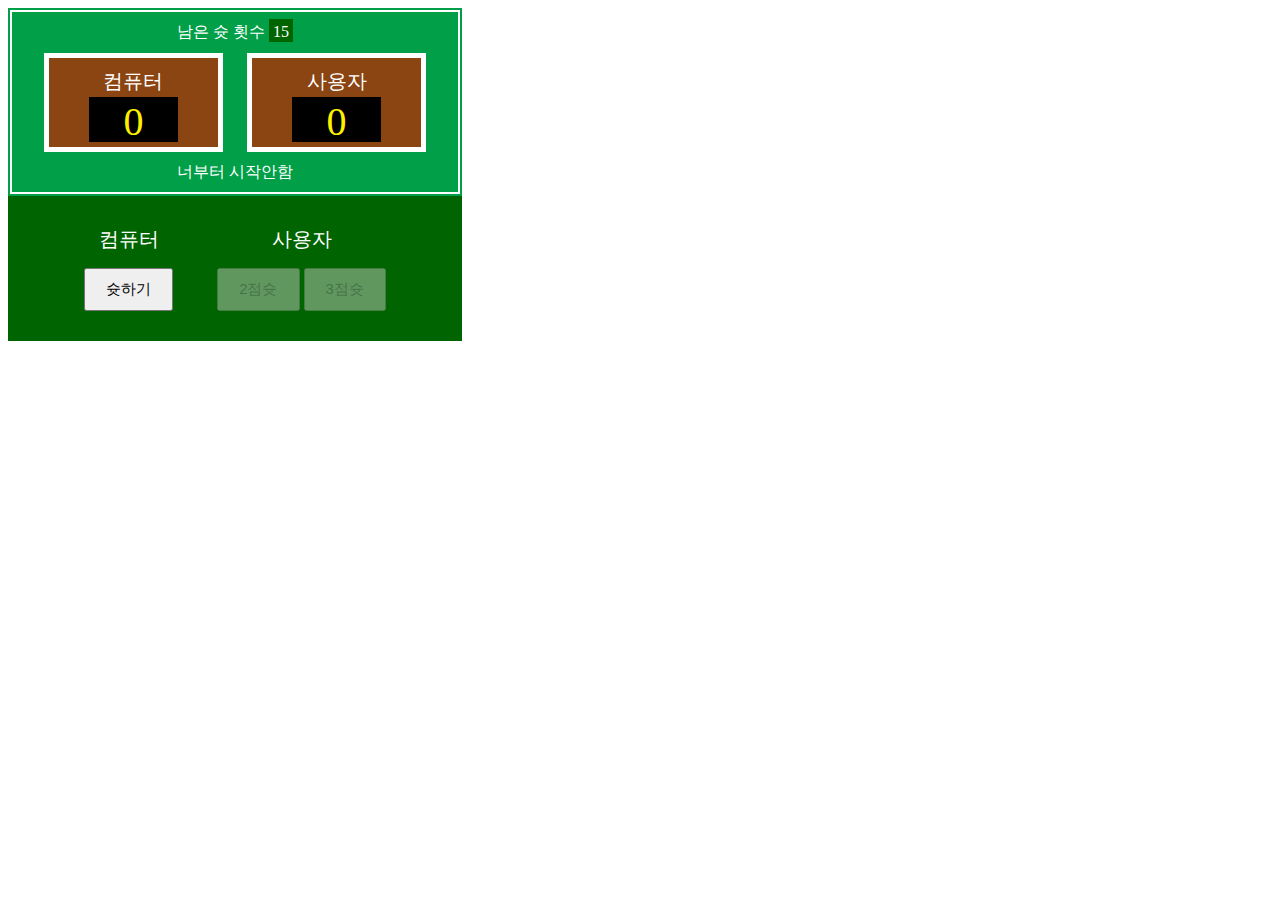
<file: basketball game/index.html>
<!DOCTYPE html>
<html lang="en">
<head>
    <meta charset="UTF-8">
    <title>농구 컨테스트</title>
    <link rel="stylesheet" href="css/style.css">
    <script src="js/scripts.js"></script>
</head>
<body>
    <!--점수판 UI-->
    <div class="div-scoreboard">
        <div class="div-scoreboard-inner">
            <div class="div-shots-left">
                <span>남은 슛 횟수</span>
                <span id="shots-left">15</span>
            </div>
            <div class="div-score">
                <div class="div-score-name">컴퓨터</div>
                <div id="computer-score" class="div-score-number">0</div>
            </div>
            <div class="div-score">
                <div class="div-score-name">사용자</div>
                <div id="user-score" class="div-score-number">0</div>
            </div>
            <div id="text">너부터 시작안함</div>
        </div>
    </div>
    <!--조작부 UI-->
    <div class="div-control-panel">
        <div id="div-computer" class="div-panel">
            <div class="div-control-name">컴퓨터</div>
            <button class="btn-computer" onclick="onComputerShoot()">슛하기</button>
        </div>
        <div id="div-user" class="div-panel">
            <div class="div-control-name">사용자</div>
            <button class="btn-user" onclick="onUserShoot(2)" disabled>2점슛</button>
            <button class="btn-user" onclick="onUserShoot(3)" disabled>3점슛</button>
        </div>
    </div>
</body>
</html>
</file>
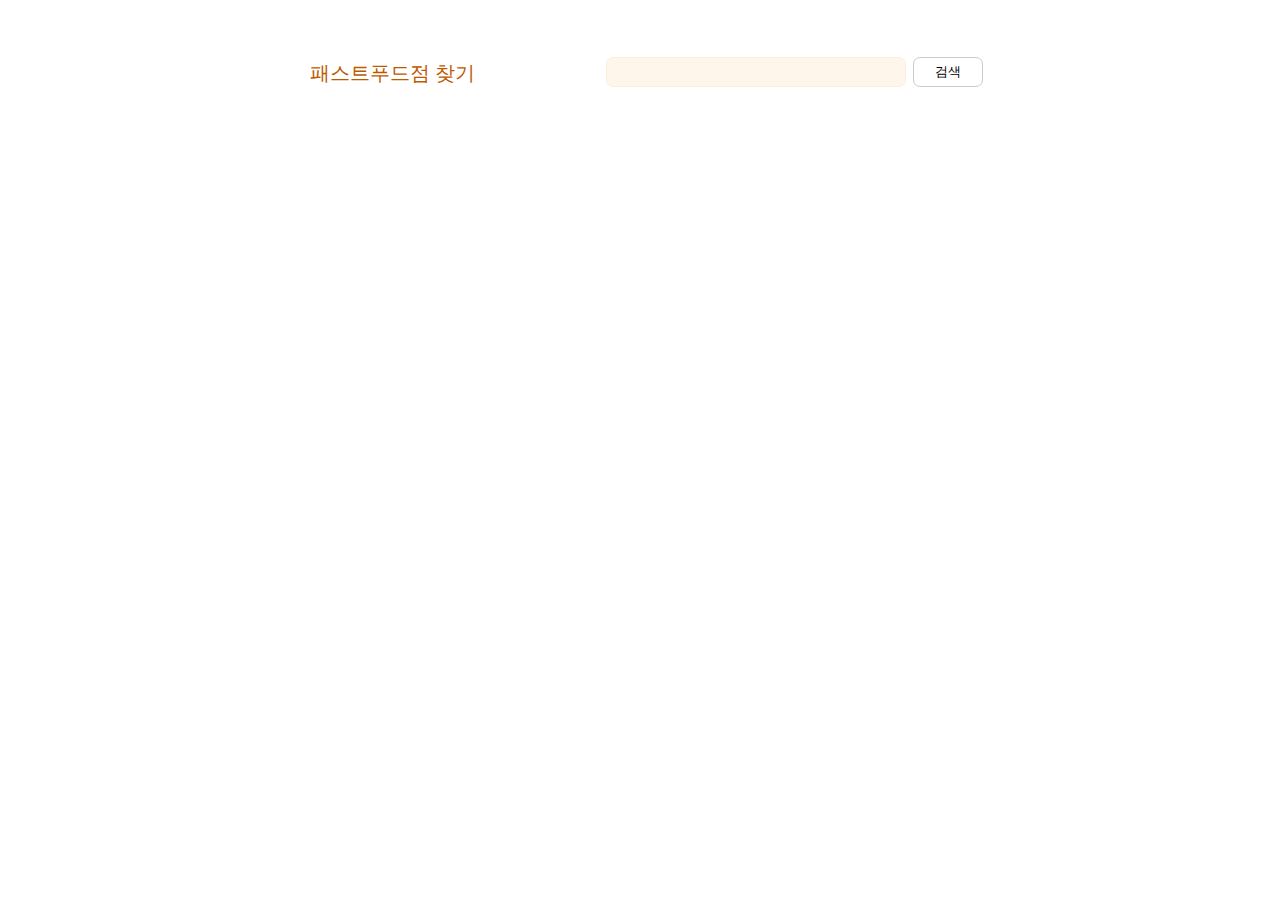
<file: fastfood/index.html>
<!DOCTYPE html>
<html lang="en">
<head>
    <meta charset="UTF-8">
    <title>패스트푸드점 찾기</title>
    <link href="css/style.css" rel="stylesheet"> 
    <script src="https://code.jquery.com/jquery-3.6.3.js" integrity="sha256-nQLuAZGRRcILA+6dMBOvcRh5Pe310sBpanc6+QBmyVM=" crossorigin="anonymous"></script>
    <script src="js/scripts.js"></script>
</head>
<body>
    <div class="container">
        
            <div class="title">패스트푸드점 찾기</div>
            <div class="search">
                <input id="txt-search" type="text"/>
                <button class="btn-search">검색</button>
          
        </div>
        <div class="body">
            <div class="total"></div>
            <div class="list"></div>
        </div>
        <div class="paging"></div>
    </div>
    <!--아이템 템플릿-->
    <div id="item-template" class="item">
        <div class="item-number"></div>
        <div class="item-detail">
            <div class="item-name"></div>
            <div class="item-address"></div>
        </div>
    </div>
</body>
</html>
</file>
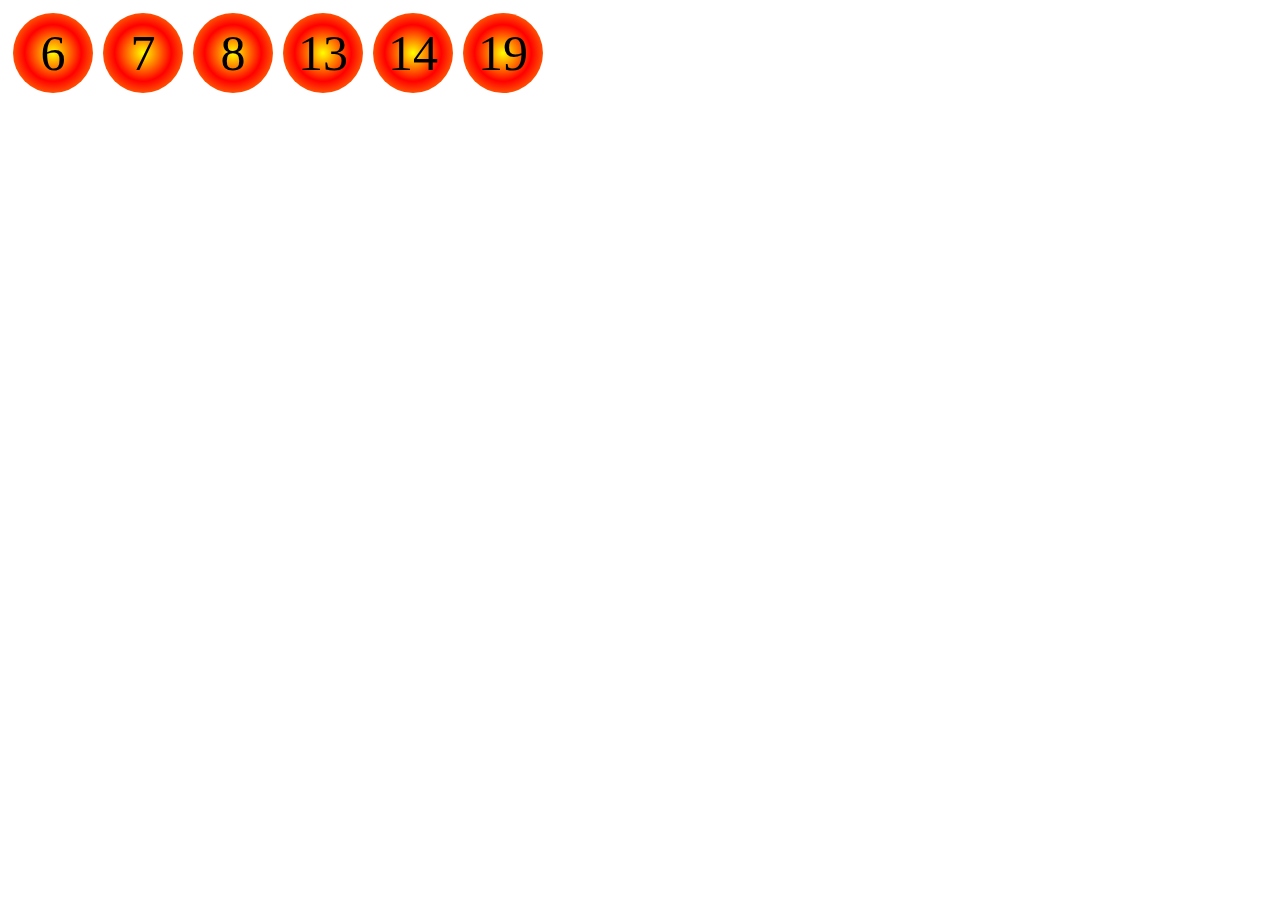
<file: lotto/index.html>
<!DOCTYPE html>
<html lang="en">
<head>
    <meta charset="UTF-8">
    <title>로또 번호 생성기</title>
    <link rel="stylesheet" href="css/style.css"/>
    <script src="js/scripts.js"></script>
    
</head>
<body>
    
</body>
</html>
</file>
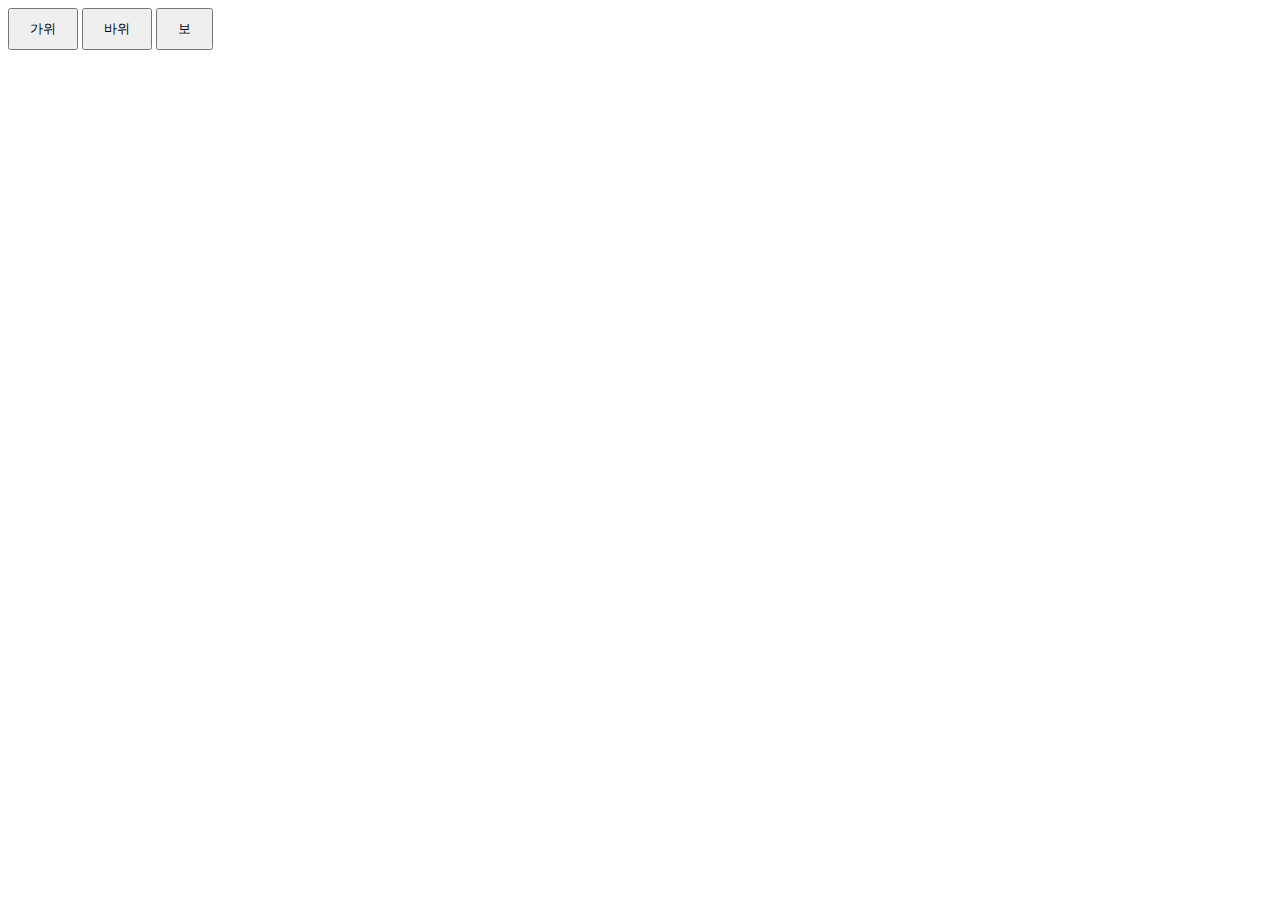
<file: rock-paper-scissors/index.html>
<!DOCTYPE html>
<html lang="en">
<head>
    <meta charset="UTF-8">
    <title>가위-바위-보</title>
    <!--HTML파일과 스크립트 파일을 연결시켜 JS폴더의
    js파일을 index.html로 불러드린다.-->
    <script src="js/scripts2-1.js"></script> 
    <style>
        button{
            padding:10px 20px;
        }
    </style>
 </head>
<body>
    <div>
        <button onclick="onButtonClick('가위')">가위</button>
        <button onclick="onButtonClick('바위')">바위</button>
        <button onclick="onButtonClick('보')">보</button>
    </div>
    
</body>
</html>
</file>
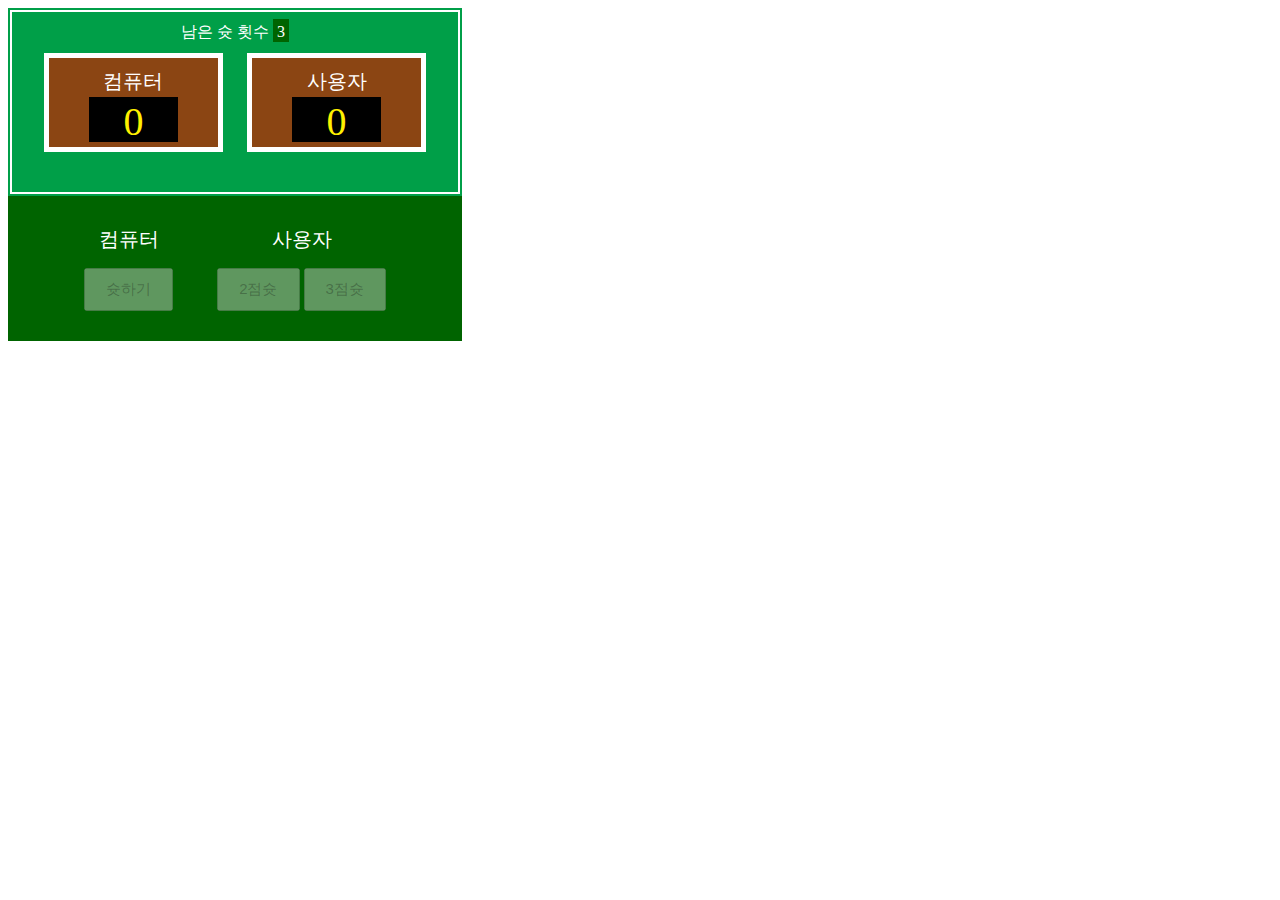
<file: basketball game/index1.html>
<!DOCTYPE html>
<html lang="en">
<head>
    <meta charset="UTF-8">
    <title>농구 컨테스트</title>
    <link rel="stylesheet" href="css/style.css">
    <script src="https://code.jquery.com/jquery-3.6.3.js" integrity="sha256-nQLuAZGRRcILA+6dMBOvcRh5Pe310sBpanc6+QBmyVM=" crossorigin="anonymous"></script>
    <script src="js/jquery.animateNumber.min.js"></script>
    <script src="js/scripts1.js"></script>
</head>
<body>
    <!--점수판 UI-->
    <div class="div-scoreboard">
        <div class="div-scoreboard-inner">
            <div class="div-shots-left">
                <span>남은 슛 횟수</span>
                <span id="shots-left">3</span>
            </div>
            <div class="div-score">
                <div class="div-score-name">컴퓨터</div>
                <div id="computer-score" class="div-score-number">0</div>
            </div>
            <div class="div-score">
                <div class="div-score-name">사용자</div>
                <div id="user-score" class="div-score-number">0</div>
            </div>
            <div id="text"></div>
        </div>
    </div>
    <!--조작부 UI-->
    <div class="div-control-panel">
        <div id="div-computer" class="div-panel">
            <div class="div-control-name">컴퓨터</div>
            <button class="btn-computer" onclick="onComputerShoot()" disabled>슛하기</button>
        </div>
        <div id="div-user" class="div-panel">
            <div class="div-control-name">사용자</div>
            <button class="btn-user" onclick="onUserShoot(2)" disabled>2점슛</button>
            <button class="btn-user" onclick="onUserShoot(3)" disabled>3점슛</button>
        </div>
    </div>

</body>
</html>
</file>
<file: basketball game/css/style.css>
.div-scoreboard{
    width:450px;
    background-color: #009f48;
    text-align: center;
    padding: 2px;
    color:#fff;
}
.div-scoreboard-inner{
    margin:auto;
    border:2px solid #fff;
    box-sizing:border-box;
}
.div-shots-left{
    margin-top: 10px;
}
#shots-left{
    background-color: darkgreen;
    padding: 4px 4px 2px;
}
.div-score{
    background-color:  #8b4513;
    display: inline-block;
    border: 5px solid #fff;
    padding: 10px 40px 5px;
    margin: 10px;
    width: 20%;
}
.div-score-name{
    font-size: 20px;
}
.div-score-number{
    font-size: 40px;
    color: #fff000;
    background-color: #000;
    width: 100%;
    line-height: 40px;
    padding-top: 5px;
    margin-top: 2px;
}
#text{
    height: 30px;
}
button{
    padding: 10px 20px;
    font-size: 15px;
}
.div-panel{
    display: inline-block;
    margin: 10px;
    padding: 10px;
}
.div-control-panel{
    width: 450px;
    background-color: darkgreen;
    padding: 2px;
    padding-top: 10px;
    padding-bottom: 10px;
   
    text-align: center;
    color: #fff;
}
.div-control-name{
    font-size: 20px;
    margin-bottom: 15px;
}
</file>
<file: fastfood/css/style.css>
.container{
    width: 700px;
    margin: 50px auto 80px;
}
.header{
    border: 4px solid #ff9536;
    border-radius:14px;
}
.title{
    display: inline-block;
    margin: 10px 20px;
    font-size: 20px;
    color: #bd5a00;
}
.search{
    display: inline-block;
    float: right;
    margin: 7px;
}
#txt-search{
    width: 300px;
    height: 30px;
    border: 1px solid #ffecd9;
    border-radius: 7px;
    background-color: #fff6eb;
    box-sizing: border-box;
    vertical-align: middle;
    outline: none;
    text-indent: 10px;
    font-size:17px;
}
.btn-search{
    width: 70px;
    height: 30px;
    border: 1px solid #cacaca;
    border-radius: 7px;
    background-color: #fff;
    margin-left:3px;
    vertical-align:middle;
    outline:none;
    cursor: pointer;
}
.total{
    margin:20px 10px 7px;
    font-size:13px;
    color:#bd5a00;
}
#item-template{
    display: none;
}
.item{
    padding: 10px 20px;
    border: 1px solid #d2d2d2;
    border-radius: 14px;
    margin-bottom: 10px;
}
.item-number{
    display: inline-block;
    padding-left: 10px;
    padding-right: 10px;
    font-size: 30px;
    color: #a0a0a0;
    vertical-align: middle;
    min-width: 17px;
}
.item-detail{
    display: inline-block;
    margin-left: 10px;
    vertical-align: middle;
}
.item-name{
    font-size: 20px;
}
.item-address{
    font-size: 14px;
    color: #909090;
    margin-top: 2px;
}
</file>
<file: lotto/css/style.css>
.ball{
    display: inline-block;
    width: 80px;
    height: 80px;
    background-color: yellow;
    border-radius: 50%;
    line-height: 80px;
    font-size: 50px;
    margin: 5px;
    text-align: center;
   
}
#rad{
    background:radial-gradient(yellow,red,#FFC107);
}
</file>
